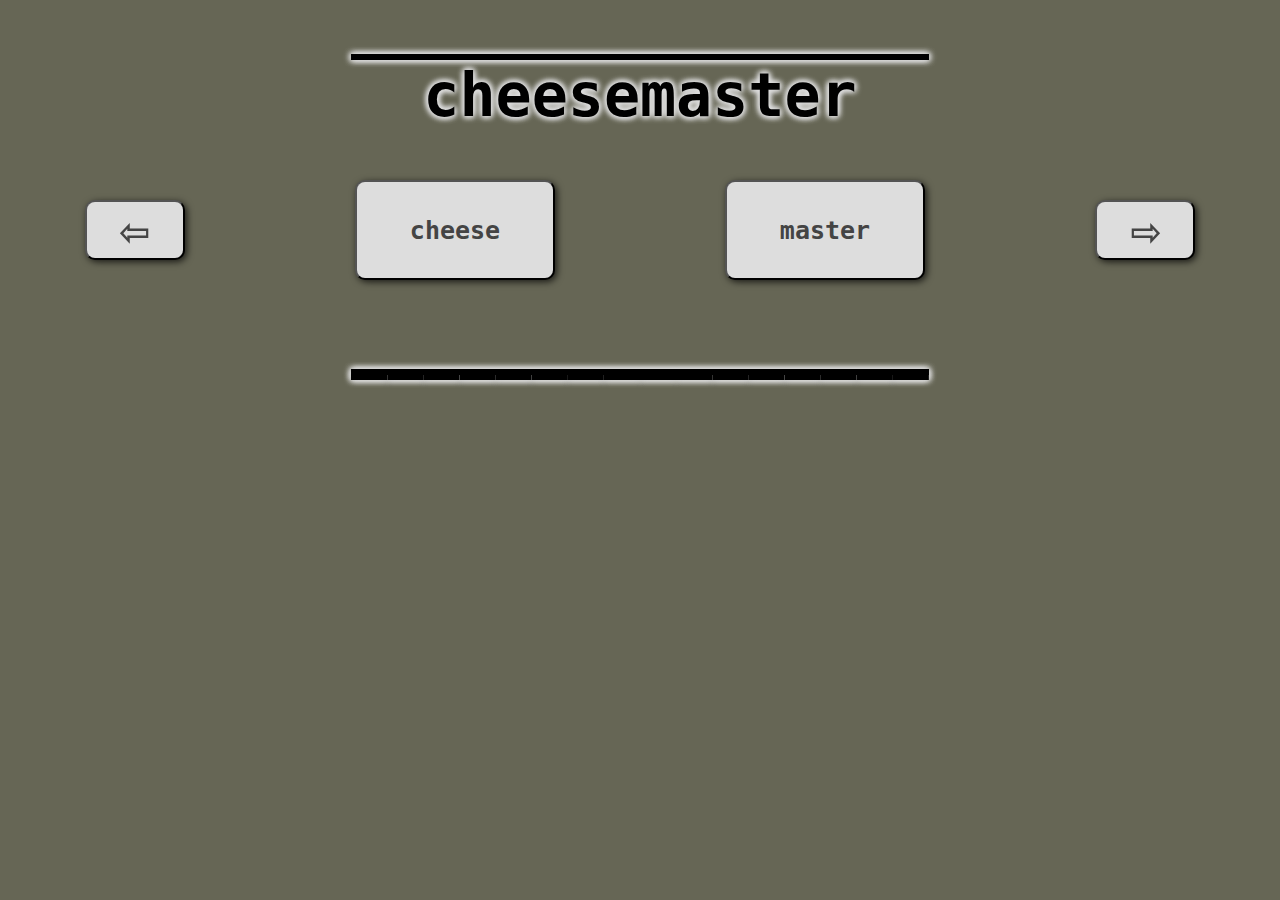
<file: index.html>
<!DOCTYPE html>
<html>
<!-- # cheesemaster # -->


<!-- ---------------- HEAD ---------------- -->

<head>
  <title>cheesemaster section</title>
  <!-- Global site tag (gtag.js) - Google Analytics -->
  <script async src="https://www.googletagmanager.com/gtag/js?id=UA-55494855-1"></script>
  <script>
    window.dataLayer = window.dataLayer || [];
    function gtag(){dataLayer.push(arguments);}
    gtag('js', new Date());

    gtag('config', 'UA-55494855-1');
  </script>

  <!-- Google Tag Manager -->
  <script>(function(w,d,s,l,i){w[l]=w[l]||[];w[l].push({'gtm.start':
  new Date().getTime(),event:'gtm.js'});var f=d.getElementsByTagName(s)[0],
  j=d.createElement(s),dl=l!='dataLayer'?'&l='+l:'';j.async=true;j.src=
  'https://www.googletagmanager.com/gtm.js?id='+i+dl;f.parentNode.insertBefore(j,f);
  })(window,document,'script','dataLayer','GTM-N29SH7P');</script>
  <!-- End Google Tag Manager -->


  <meta charset=UTF-8>
  <meta name="viewport" content="width=device-width, initial-scale=1">


<!-- ---------------- CSS include ---------------- -->

  <link rel="stylesheet" href="./js_css/index.css">
  <link rel="stylesheet" href="./js_css/index_buttons.css">

</head>


<!-- ---------------- BODY ---------------- -->

<body>

  <!-- Google Tag Manager (noscript) -->
  <noscript><iframe src="https://www.googletagmanager.com/ns.html?id=GTM-N29SH7P"
  height="0" width="0" style="display:none;visibility:hidden"></iframe></noscript>
  <!-- End Google Tag Manager (noscript) -->


  <!--    BODY   -->

  <div>
    <h1>&nbsp;&emsp;cheesemaster&emsp;&nbsp;</h1>
  </div>



  <div class='holder1'>
    <button class='nav1' onclick='GoBack()'> &#8678; </button>

    <button class='clicky' onclick='Cheese()'> cheese </button>
    <button class='clicky' onclick='Master()'> master </button>
    <button class='nav2' onclick='GoForward()'> &#8680; </button>

  </div>

  <div>
    <h3> ________________ </h3>
  </div>


<!-- ---------------- JS ---------------- -->

  <!-- <script src="./js_css/howler.js"></script> -->
  <!-- <script src="./js_css/index_buttons.js"></script> -->

  <script>
    const swipe = new Audio("./master/assets/kerchunk.ogg");
    const clickity = new Audio("./master/assets/click2.ogg");
    const swooshIn = new Audio("./master/assets/swoosh1.ogg");
    const swooshOut = new Audio("./master/assets/swoosh2.ogg");
    // const click1 = new Audio("./master/assets/click1.ogg");
    // const click2 = new Audio("./master/assets/rasp_click3.ogg");
    // const click3 = new Audio("./master/assets/typing6.ogg");
    // const click4 = new Audio("./master/assets/typing7.ogg");
    // const sound1 = new Audio('./cheese/clicks/cancel_sine1.ogg');
    // const sound2 = new Audio('./cheese/clicks/cancel_sine2.ogg');
    const sound3 = new Audio('./cheese/clicks/fwhick.ogg');
    const sound4 = new Audio('./cheese/clicks/thuck.ogg');
    const sound5 = new Audio('./cheese/beeps/splish_zap.ogg');
    fwhick.volume = 0.2;
    thuck.volume = 0.2;
    splishZap.volume = 0.2;


    function GoBack() {
      swipe.play();
      setTimeout(function() {
        window.location = './master/index.html';
      }, 400);
    }
    function Cheese() {
      if (Math.random() < 0.2) {
        swooshIn.play();
      } else if (Math.random() < 0.3) {
         swooshOut.play();
      } else if (Math.random() < 0.3) {
        sound3.play();
      } else if (Math.random() < 0.5) {
         sound4.play();
      } else {
         sound5.play();
      }
    }
    function Master() {
      clickity.play();
      setTimeout(function() {
        window.location = './master/index.html';
      }, 300);
    }
    function GoForward() {
      swipe.play();
      // swooshIn.play();
      setTimeout(function() {
        window.location = './master/index.html';
      }, 400);
    }
  </script>


 
</body>
</html>
</file>
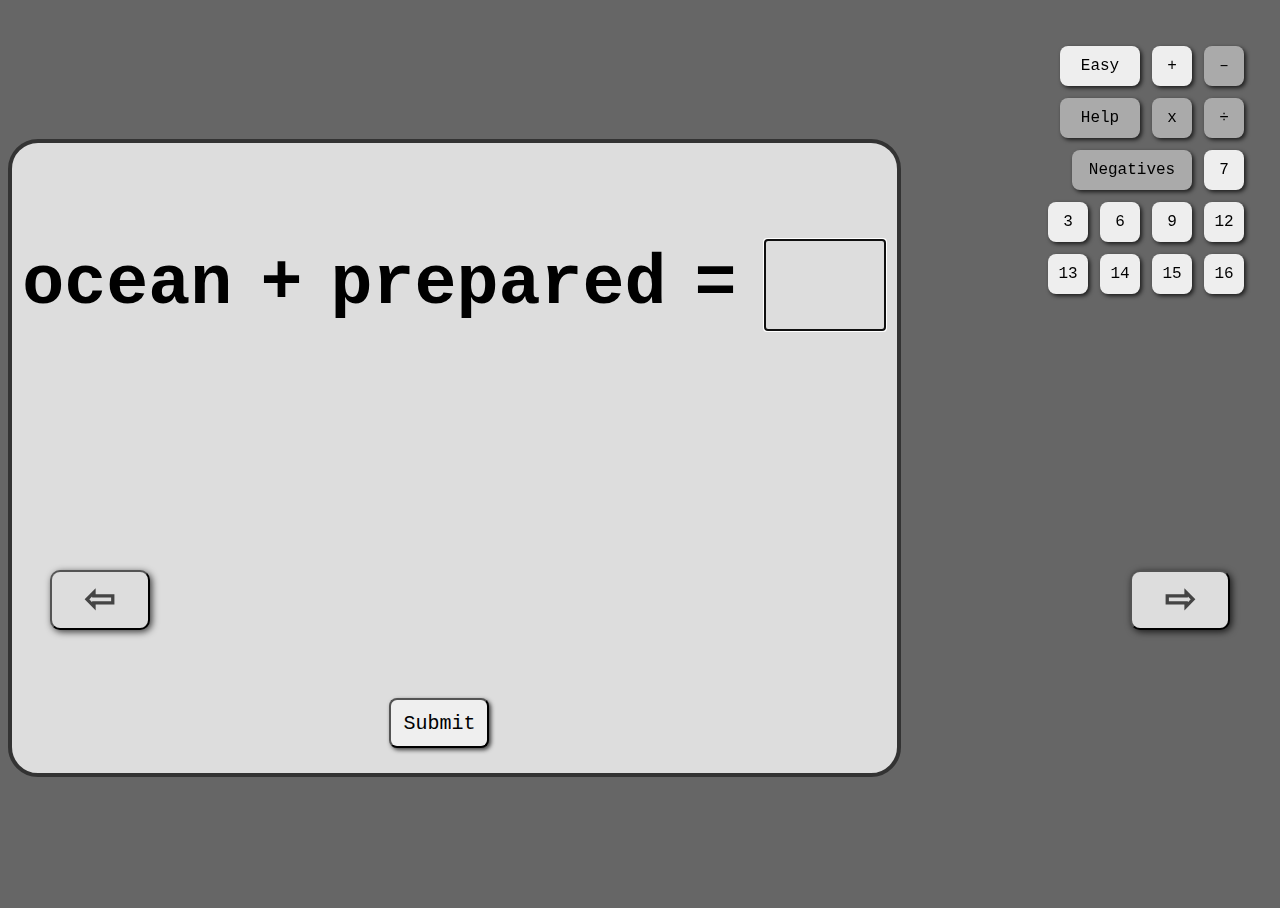
<file: cheese/index.html>
<!DOCTYPE html> <!-- Cheese with Options -->
<html>
<head>
	<title> Cheese </title>

  <!-- Global site tag (gtag.js) - Google Analytics -->
  <script async src="https://www.googletagmanager.com/gtag/js?id=UA-55494855-1"></script>
  <script>
    window.dataLayer = window.dataLayer || [];
    function gtag(){dataLayer.push(arguments);}
    gtag('js', new Date());

    gtag('config', 'UA-55494855-1');
  </script>

  <!-- Google Tag Manager -->
  <script>(function(w,d,s,l,i){w[l]=w[l]||[];w[l].push({'gtm.start':
  new Date().getTime(),event:'gtm.js'});var f=d.getElementsByTagName(s)[0],
  j=d.createElement(s),dl=l!='dataLayer'?'&l='+l:'';j.async=true;j.src=
  'https://www.googletagmanager.com/gtm.js?id='+i+dl;f.parentNode.insertBefore(j,f);
  })(window,document,'script','dataLayer','GTM-N29SH7P');</script>
  <!-- End Google Tag Manager -->

  <meta charset=UTF-8>
	<meta name="viewport" content="width=device-width, initial-scale=1">

<!--    CSS     -->
  <link rel="stylesheet" type="text/css" href="./js_css/cheese.css">
  <link rel="stylesheet" type="text/css" href="./js_css/buttons.css">
<!--  End CSS    -->

</head>


<body>
  <!-- Google Tag Manager (noscript) -->
  <noscript><iframe src="https://www.googletagmanager.com/ns.html?id=GTM-N29SH7P"
  height="0" width="0" style="display:none;visibility:hidden"></iframe></noscript>
  <!-- End Google Tag Manager (noscript) -->
	<div class='board'>
		<div class='feedback' id='feedback'></div>

		<div class='holder1'>
			<p class='figure' id='info1'></p>
			<p class='figure' id='operand'></p>
			<p class='figure' id='info2'></p>
			<p class='figure' id='equals'>=</p>
			<input class='figure' id='response'></input>
		</div>

		<div class='holder2'>
			<button type='submit' class='submit' onclick='submit()'>Submit</button>
		</div>
	</div>

  <div class='options' id='options-box'>
    <div class='btn-options' id='level' onclick="levelGo()">Easy</div>
    <div class='btn-options' id='plus' onclick="opGo(plus)">+</div>
    <div class='btn-options' id='minus' onclick="opGo(minus)">&ndash;</div>

    <div class='btn-options' id='help' onclick="helpGo()">Help</div>
    <div class='btn-options' id='multiply' onclick="opGo(multiply)">x</div>
    <div class='btn-options' id='divide' onclick="opGo(divide)">&divide;</div>
    <div class='btn-options' id='negatives' onclick="negGo()">Negatives</div>
    <div class='btn-options' id='7' onclick="goNum()">7</div>
    <div class='btn-options' id='3' onclick="goNum()">3</div>
    <div class='btn-options' id='6' onclick="goNum()">6</div>
    <div class='btn-options' id='9' onclick="goNum()">9</div>
    <div class='btn-options' id='12' onclick="goNum()">12</div>
    <div class='btn-options' id='13' onclick="goNum()">13</div>
    <div class='btn-options' id='14' onclick="goNum()">14</div>
    <div class='btn-options' id='15' onclick="goNum()">15</div>
    <div class='btn-options' id='16' onclick="goNum()">16</div>
  </div>



  <button class='nav1' onclick='goBack()'> &#8678; </button>
  <button class='nav2' onclick='goForward()'> &#8680; </button>
    

  <script>
		function goBack() {
		  new Audio('./clicks/kerchunk.ogg').play();
      setTimeout(function() {
      	window.location = '../index.html';
      }, 400);
		}
		function goForward() {
		  new Audio('./clicks/kerchunk.ogg').play();
      setTimeout(function() {
      	window.location = '../master/index.html';
      }, 400);
		}
	</script>

<!--     JS include     -->
  <script src="./js_css/buttons.js"></script>
  <script src="./js_css/sounds.js"></script>
  <script src="./js_css/cheese.js"></script>
  <script src="./js_css/key_bindings.js"></script>
<!--   end  JS include  -->


</body>

</html>
</file>
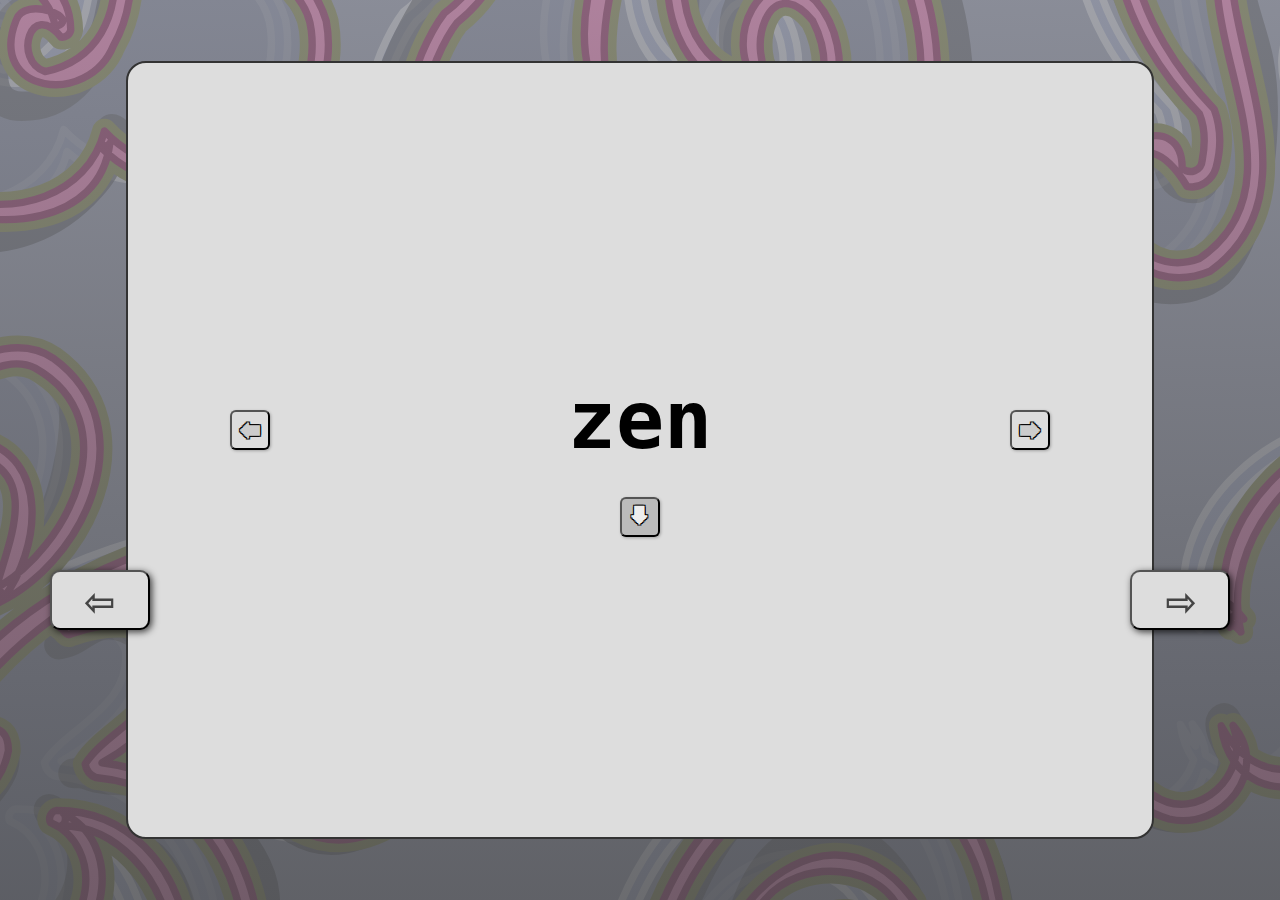
<file: master/index.html>
<!DOCTYPE html>

<!--     Master       Master     Master         Master         -->

<html>
<head>
  <!-- global site tag (gtag.js) - google Analytics -->
  <script async src="https://www.googletagmanager.com/gtag/js?id=UA-55494855-1"></script>
  <script>
    window.dataLayer = window.dataLayer || [];
    function gtag(){dataLayer.push(arguments);}
    gtag('js', new Date());

    gtag('config', 'UA-55494855-1');
  </script>

   <script>   // google Tag Manager 
    (function(w,d,s,l,i){w[l]=w[l]||[];w[l].push({'gtm.start':new Date().getTime(),event:'gtm.js'});var f=d.getElementsByTagName(s)[0],j=d.createElement(s),dl=l!='dataLayer'?'&l='+l:'';j.async=true;j.src='https://www.googletagmanager.com/gtm.js?id='+i+dl;f.parentNode.insertBefore(j,f);})(window,document,'script','dataLayer','GTM-N29SH7P');
  </script>  <!-- end google Tag Manager -->

  <meta charset=UTF-8>
	<meta name="viewport" content="width=device-width, initial-scale=1">



	<title> Master </title>

<!----CSS include---->

  <!--MASTER.CSS-->
    <link rel="stylesheet" type="text/css" href="./js_css/master.css">
  
  <!--MASTER_BUTTONS.CSS-->
    <link rel="stylesheet" type="text/css" href="./js_css/master_buttons.css">

<!----End CSS include---->
</head>




<body>
	     <!-- google tag manager (noscript) -->
         <noscript><iframe src="https://www.googletagmanager.com/ns.html?id=GTM-N29SH7P" height="0" width="0" style="display:none;visibility:hidden"></iframe></noscript>
       <!-- end google tag manager (noscript) -->

<!--     Master       Master     Master         Master         -->


	<div class='overlay'>

		<div class='card'>

			<div class='header'>

				<button class='nav00' onmousedown="prevNumber()">&#129092;</button>  <!-- BUTTON -->

				<pre class='hh1' id='title'>zen</pre>

				<button class='nav00' onmousedown="nextNumber()">&#129094;</button>  <!-- BUTTON -->
			</div>

			<!-- <table id='multiples'></table> -->

			<div>
				<button class='nav00' id='nav0d' onmousedown="nextSet()">&#129095;</button>  <!-- BUTTON -->
			</div>

		</div>
	</div>

  <button class='nav1' onmousedown="goBack()"> &#8678; </button>         <!-- BUTTON -->
  <button class='nav2' onmousedown="goForward()"> &#8680; </button>      <!-- BUTTON -->


<!-- ---------------- JS ---------------- -->

  <script src="./js_css/master.js"></script>            <!-- MASTER.JS -->
  <script src="./js_css/key_bindings.js"></script>         <!-- KEY_BINDINGS.JS -->


  <script>
  	const swipe = new Audio('./assets/kerchunk.ogg');

		function goBack() {         // CALL goBack()  BUTTON
		  swipe.play();
      setTimeout(function() {
      	window.location = '../index.html';    // URL '../index.html'
      }, 400);
		}
		function goForward() {       // CALL goForward()  BUTTON
		  swipe.play();
      setTimeout(function() {
      	window.location = './cursor_mover.html';    // URL './cursor_mover.html'
      }, 400);
		}
	</script>


</body>

</html>

<!--     Master       Master     Master         Master         -->
</file>
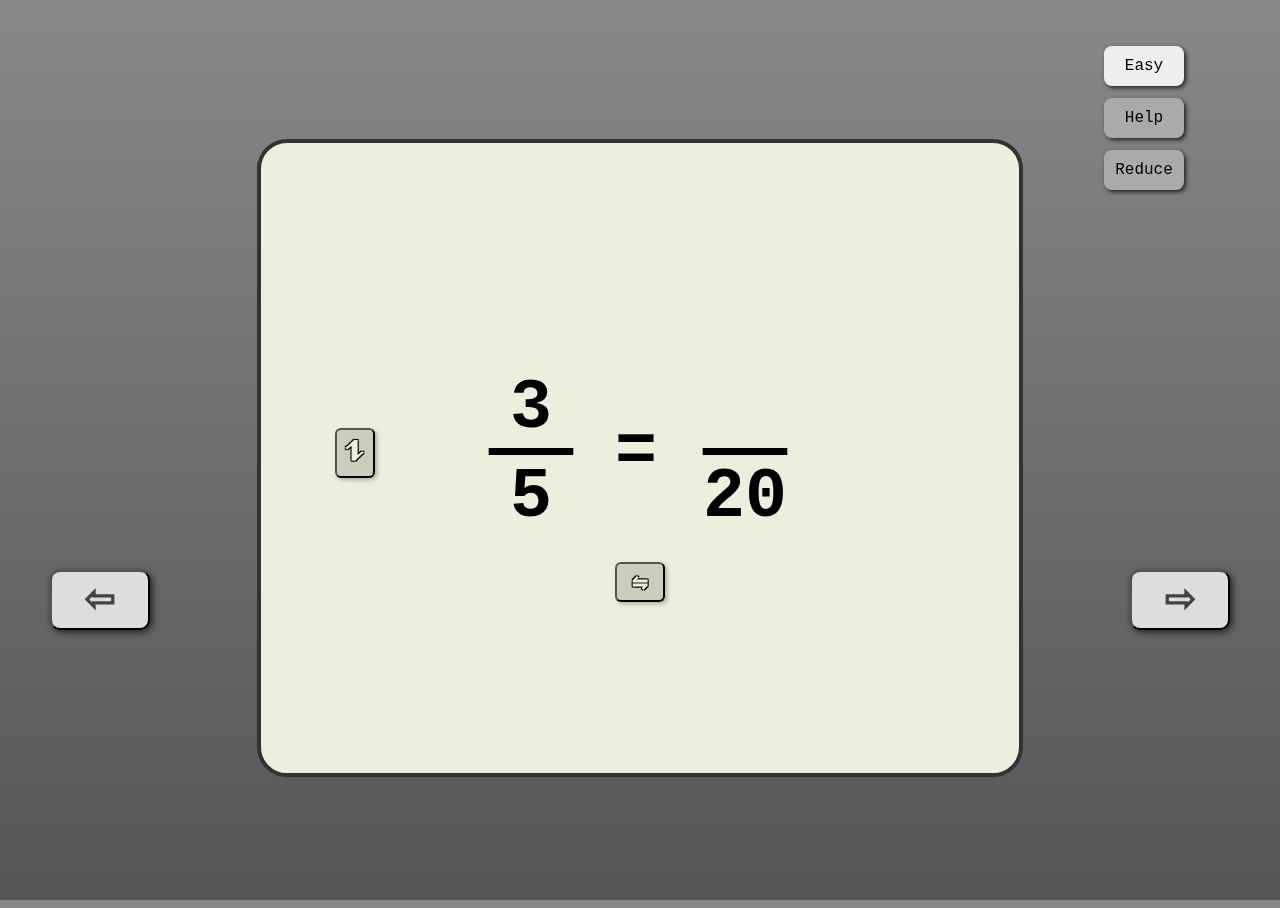
<file: cheese/fractions.html>
<!DOCTYPE html> <!-- Fractions -->
<html>
<head>
	<title> Fractions </title>

  <!-- Global site tag (gtag.js) - Google Analytics -->
  <script async src="https://www.googletagmanager.com/gtag/js?id=UA-55494855-1"></script>
  <script>
    window.dataLayer = window.dataLayer || [];
    function gtag(){dataLayer.push(arguments);}
    gtag('js', new Date());

    gtag('config', 'UA-55494855-1');
  </script>

  <!-- Google Tag Manager -->
  <script>(function(w,d,s,l,i){w[l]=w[l]||[];w[l].push({'gtm.start':
  new Date().getTime(),event:'gtm.js'});var f=d.getElementsByTagName(s)[0],
  j=d.createElement(s),dl=l!='dataLayer'?'&l='+l:'';j.async=true;j.src=
  'https://www.googletagmanager.com/gtm.js?id='+i+dl;f.parentNode.insertBefore(j,f);
  })(window,document,'script','dataLayer','GTM-N29SH7P');</script>
  <!-- End Google Tag Manager -->

  <meta charset=UTF-8>
	<meta name="viewport" content="width=device-width, initial-scale=1">
  <link rel="stylesheet" type="text/css" href="./js_css/fractions.css">
  <link rel="stylesheet" type="text/css" href="./js_css/buttons.css">
</head>


<body>
  <!-- Google Tag Manager (noscript) -->
  <noscript><iframe src="https://www.googletagmanager.com/ns.html?id=GTM-N29SH7P"
  height="0" width="0" style="display:none;visibility:hidden"></iframe></noscript>
  <!-- End Google Tag Manager (noscript) -->
	<div class='card'>
		<div class='feedback' id='feedback'></div>

		<div class='holder1'>

			<button class='nav00' id='nav0v' onclick='swapVertical()'>&#10606;</button>

			<div class='fraction1'>
				<div class='number' id='numerator1'>
					<p class='figure' id='num1'></p>
				</div>
				<p class='figure' id='divisor'>&mdash;&mdash;</p>

				<div class='number' id='denominator1'>
					<p class='figure' id='den1'></p>
				</div>
			</div>

			<p class='figure' id='equals'>=</p>

			<div class='fraction2'>
				<div class='number' id='numerator2'>
					<input class='figure' id='response'></input>
				</div>
				<p class='figure' id='divisor'>&mdash;&mdash;</p>
				<div class='number' id='denominator2'>
					<p class='figure' id='den2'></p>
				</div>
			</div>
		</div>
		<div class>
			<button class='nav00' id='nav0h' onclick='swapHorizontal()'>&#8651;</button>
		</div>
	</div>

	<div id='temp'>
		<p class='figure' id='num2'></p>
	</div>

  <div class='options' id='options-box'>
    <div class='btn-options' id='level' onclick="levelGo()">Easy</div>
    <div class='btn-options' id='help' onclick="helpGo()">Help</div>
    <div class='btn-options' id='reduce' onclick="reduceGo()">Reduce</div>
  </div>

  <button class='nav1' onclick='goBack()'> &#8678; </button>
  <button class='nav2' onclick='goForward()'> &#8680; </button>
    
  <script>
		function goBack() {
		  new Audio('./clicks/kerchunk.ogg').play();
      setTimeout(function() {
      	window.location = './index.html';
      }, 400)
		}
		function goForward() {
		  new Audio('./clicks/kerchunk.ogg').play();
      setTimeout(function() {
      	window.location = '../math/index.html';
      }, 400)

		}
	</script>

  <script src="./js_css/fractions_buttons.js"></script>
  <script src="./js_css/sounds.js"></script>
  <script src="./js_css/fractions.js"></script>
  <script src="./js_css/key_bindings.js"></script>



</body>

</html>
</file>
<file: js_css/index.css>
* {
  margin: 0;
  padding: 0;
}

body {
  font-family: monospace;
  background: #665;
  margin-top: 60px;
}

div {
  margin-top: 30px;
  margin-bottom: 10px;
}

h1, h3 {
  text-align: center;
  text-decoration: overline; /* underline; */
  margin-top: 30px;
  margin-bottom: 10px;
  font-size: 60px;
  font-weight: 600;
  cursor: default;
  /*-webkit-text-stroke: 1px white;*/
  text-shadow:  -1px -1px 6px #ddd,
                 1px -1px 6px #ddd,
                -1px  1px 6px #ddd,
                 1px  1px 6px #ddd;
}

h3 {
  text-decoration: none;
  text-decoration: underline;
}

.holder1 {
  display: flex;
  justify-content: center;
}

h2 {
  text-align: center;
  font-size: 36px;
  font-weight: 400;
  margin-left: 70px;
  margin-right: 10px;
}

a {
  text-shadow:  -1px -1px 0 #111,
                 1px -1px 0 #111,
                -1px  1px 0 #111,
                 1px  1px 0 #111;
}

a:link, a:visited { color: #fff; }
a:hover, a:active { color: hotpink; text-decoration: underline;
  cursor: crosshair; font-size: 40px; }
</file>
<file: js_css/index_buttons.css>
button {
  display: block;
  margin: auto;
  margin-top: 20px;
  background: #ddd;
  color: #444;
  font-family: monospace;
  font-size: 25px;
  font-weight: 700;
  width: 125px;
  height: 60px;
  border-radius: 10px;
  cursor: pointer;
  box-shadow: 2px 2px 7px #000B;
}

.clicky {
  width: 200px;
  height: 100px;
}

.nav1, .nav2 {
  /*position: absolute;*/
  padding-top: 0px;
  line-height: 40px;
  /*bottom: 45%;*/
  font-size: 50px;
  width: 100px;
  height: 60px;
  margin-top:  40px;
}
.nav1 {
  left: 50px;
}
.nav2 {
  right: 50px;
}
</file>
<file: cheese/js_css/cheese.css>
/*                          */
/*      cheese.css          */
/*                          */

* {
  padding: 0;
  /*margin: 0;*/
}
html {
  height: 100%;
}

body {
  /*width: 100%;*/
  height: 100%;
	display: flex;
	/*flex-direction: column;*/
	justify-content: left;
	margin-left: 30;
	align-items: center;
	/*background-image: url('../assets/paisley.jpg');*/
	background: #666;
	/*background-image: linear-gradient(#888, #555);*/
}

.board, .holder1, .holder2  {
	display: flex;
	justify-content: center;
	background: #ddd;
}

.board {
	position: relative;
	align-items: flex-end;
	flex-wrap: wrap;
	width: 70%;
	height: 70%;
	border-style: solid;
	border-width: 4px;
	border-color: #333;
	border-radius: 30px;
	margin-top: 0px;
}

.feedback {
	position: absolute;
	top: 40px;
	font-family: monospace;
	font-size: 30;
	text-align: center;
	margin-right: 70px;
}

.holder1, .holder2 {
	background: #0000;
	position: absolute;
	align-items: center;
	margin-left: 50px;
	margin-right: 50px;
	/*padding: 0px;*/
}
.holder1 {
	top: 70px;
	/*margin-top: 0px;*/
}
.holder2 {
	bottom: 25px;

	/*margin-bottom: 10px;*/
}
.figure {
	font: bolder 70px 'consolas', monospace;
/*	font-family: monospace;
	font-size: 50;*/
	margin-left: 14px;
	margin-right: 14px;
	line-height: 4px;
}
input {
	background: #ddd;
	width: 120px;
	height: 90px;
	border: 1px solid #777;
	text-align: center;
}
button {
	/*text-align: center;*/
	width: 100px;
	height: 50px;
	font-family: monospace;
	font-size: 20px;
	box-shadow: 2px 2px 4px #000B;
	border-radius: 8px;
	margin-right: 30px;
}

.nav1, .nav2 {
  position: absolute;
  bottom: 30%;
  padding-top: 0px;
  line-height: 40px;
  font-size: 50px;
  width: 100px;
  height: 60px;
  font-family: monospace;
  font-weight: 700;
  display: block;
  margin: auto;
  margin-top: 20px;
  background: #ddd;
  color: #444;
  border-radius: 10px;
  cursor: pointer;
  box-shadow: 2px 2px 7px #000B;
}

.nav1 {
  left: 50px;
}
.nav2 {
  right: 50px;
}
</file>
<file: cheese/js_css/buttons.css>
.options {
  z-index: 9;
  display: flex;
  flex-direction: row;
  flex-wrap: wrap;
  justify-content: right;
  align-items: center;
  position: fixed;
  top: 40px;
  width: 210px;
  height: 165px;
  /*background: #93d;*/
}

#options-box {
  right: 30px;
}

.btn-options {
  background: #eee;
  text-align: center;
  line-height: 40px;
  width: 40px;
  height: 40px;
  font-family: monospace;
  font-size: 16px;
  box-shadow: 2px 2px 4px #000B;
  border-radius: 8px;
  border: #222;
  margin: 6px;
  user-select: none;
}

#help, #level, #reduce {
  width: 80px;
}

#negatives {
  width: 120px;
  /*margin-right: 70px;*/
}

#numbers {
  width: 40px;
  /*margin-right: 10px;*/
}
</file>
<file: master/js_css/master.css>
/*                              */
/*   masters.css                */
/*        club secret style     */
/*        cool style secrets    */
/*        clean style success   */
/*                              */

* {
  padding: 0;
  margin: 0;
}

html { height: 100%; width: 100%; }

body, .overlay, .overlay2 {
  width: 100%;
  height: 100%;
  display: flex;
  justify-content: center;
  align-items: center;
  /*flex-direction: column;*/
  /*background-image: linear-gradient(#888, #555);*/
  background: #8883;
  background-image: url('../assets/frac1.svg');
  background-size: 180%;
  background-position: -170%, -30%;
}

.overlay {
  /*background: #777d;*/
  background-image: linear-gradient(#8889, #555c);
}

.overlay2 {
  background: #8880;
}

.card, .card2 {
  display: flex;
  justify-content: center;
  background: #ddd;
  /*position: aboslute;*/
  /*position: relative;*/
  align-items: center;
  flex-direction: column;
  width: 80%;
  height: 86%;
  min-width: 40rem;
  border-style: solid;
  border-width: 2px;
  border-color: #333;
  border-radius: 20px;
  margin-top: 0px;
}

.card2 {
  box-shadow: 0px 0px 160px #000;
}

.header {
  width: 80%;
  display: flex;
  flex-direction: row;
  justify-content: space-between;
  align-items: center;
}

table {
  width: 70%;
  height: 50%;
  margin-right: 8%;
  text-align: right;
}

.figure, .hh1, .hh2, td {
  font-family: monospace;
  font-size: 50px;
  font-weight: bold;
  margin-left: 14px;
  margin-right: 14px;
  margin-top: 10px;
  margin-bottom: 10px;
  /*line-height: 4px;*/
}

.hh1, .hh2 {
  font-weight: bolder ;
  font-size: 80px;
  margin-top: -20px;
  margin-bottom: 0px;
}

.hh2 {
  font-size: 80px;
  transform:scaleY(120%);
  letter-spacing: -3px;
}

td {
  width: 500px;
}
.cell {
  font-size: 50px;
}

button {
  width: 40px;
  height: 40px;
  font-family: monospace;
  font-size: 22px;
  box-shadow: 1px 1px 3px #0004;
  border-radius: 6px;
}

.nav00 {
  background: #ddd;
  font-weight: bolder;
  cursor: pointer;
  color: #ccc;
  text-shadow:
    -1px -1px 0 #000,
     1px -1px 0 #000,
    -1px 1px 0 #000,
     1px 1px 0 #000; 
}

/* hapsplash id */
#nav0d {
  background: #bbb;
  position: relative;
  top: 30px;
  color: #eee;
}

.nav1, .nav2 {
  position: absolute;
  bottom: 30%;
  padding-top: 0px;
  line-height: 40px;
  font-size: 50px;
  width: 100px;
  height: 60px;
  font-family: monospace;
  font-weight: 700;
  display: block;
  margin: auto;
  margin-top: 20px;
  background: #ddd;
  color: #444;
  border-radius: 10px;
  cursor: pointer;
  box-shadow: 2px 2px 7px #000B;
}

.nav1 {
  left: 50px;
}
.nav2 {
  right: 50px;
}
</file>
<file: master/js_css/master_buttons.css>
.options {
  z-index: 9;
  display: flex;
  flex-direction: row;
  flex-wrap: wrap;
  justify-content: right;
  align-items: center;
  position: fixed;
  top: 40px;
  width: 210px;
  height: 165px;
  /*background: #93d;*/
}

#options-box {
  right: 30px;
}

/*#difficulties {
  left: 100;
}*/

.btn-options {
  background: #eee;
  text-align: center;
  line-height: 40px;
  width: 40px;
  height: 40px;
  font-family: monospace;
  font-size: 16px;
  box-shadow: 2px 2px 4px #000B;
  border-radius: 8px;
  border: #222;
  margin: 6px;
  user-select: none;
}

#help, #level {
  width: 80px;
}

#negatives {
  width: 120px;
  margin-right: 70px;
}
</file>
<file: cheese/js_css/fractions.css>
/*                          */
/*     fractions.css        */
/*                          */

html { height: 100%; }

* {
  padding: 0;
  /*margin: 0;*/
}

body {
	height: 100%;
	display: flex;
	justify-content: center;
	align-items: center;
	/*background-image: url('../assets/paisley.jpg');*/
	background: #888;
	background-image: linear-gradient(#888, #555);
}

.card, .holder1, .holder2  {
	display: flex;
	justify-content: center;
}

.card {
	background: #eed;
	position: relative;
	align-items: center;
	/*flex-wrap: wrap;*/
  flex-direction: column;
	width: 60%;
	height: 70%;
	border-style: solid;
	border-width: 4px;
	border-color: #333;
	border-radius: 30px;
	margin-top: 0px;
}

input {
	background: #eed0;
	/*background: #ddf;*/
	width: 120px;
	height: 140px;
	border: 1px solid #777;
	margin-top: 0px;
	margin-bottom: 5px;
	outline:  none;
  border-top-style: hidden;
  border-right-style: hidden;
  border-left-style: hidden;
  border-bottom-style: hidden;
	text-align: center;
}

#temp {
	display: none;
}

.feedback {
	/*background: #fff;*/
	position: absolute;
	top: 20px;
	font-family: monospace;
	font-size: 30px;
	text-align: center;
	width:  80%;
	/*margin-right: 40px;*/
}

.holder1, .holder2 {
	align-items: center;
}
.holder1 {
	margin-top: 30px;
	/*background: #00d;*/
}
.holder2 {
	/*background: #0d0;*/
	margin-top: 20px;
}

.fraction1, .fraction2 {
	/*background: #0dd;*/
	min-width: 140px;
	display: flex;
	flex-direction: column;

}
.fraction2 {
	/*background: #dd0;*/
}

#divisor {
	margin-top: -30px;
	margin-bottom: -25px;
	line-height: 0px;
}

.figure {
	/*background: #aad;*/
	font: bolder 70px 'consolas', monospace;
/*	font-family: monospace;
	font-size: 60;
	font-weight: bolder;*/
	margin-left: 14px;
	margin-right: 14px;
	line-height: 4px;
	text-align: center;
}

button {
  width: 50px;
  height: 40px;
  font-family: monospace;
  font-size: 26px;
  box-shadow: 2px 2px 4px #0004;
  border-radius: 6px;
}

.nav00 {
  background: #ddd;
  font-weight: bolder;
  cursor: pointer;
  color: #ccc;
  text-shadow:
    -1px -1px 0 #000,
     1px -1px 0 #000,
    -1px 1px 0 #000,
     1px 1px 0 #000; 
}

#nav0h {
  background: #ccb;
  position: relative;
  top: -8px;
  color: #eed;
}

#nav0v {
  background: #ccb;
  width: 40px;
  height: 50px;
  position: absolute;
  right: 85%;
  color: #eed;
}

.nav1, .nav2 {
  position: absolute;
  bottom: 30%;
  padding-top: 0px;
  line-height: 40px;
  font-size: 50px;
  width: 100px;
  height: 60px;
  font-family: monospace;
  font-weight: 700;
  display: block;
  margin: auto;
  margin-top: 20px;
  background: #ddd;
  color: #444;
  border-radius: 10px;
  cursor: pointer;
  box-shadow: 2px 2px 7px #000B;
}

.nav1 {
  left: 50px;
}
.nav2 {
  right: 50px;
}
</file>
